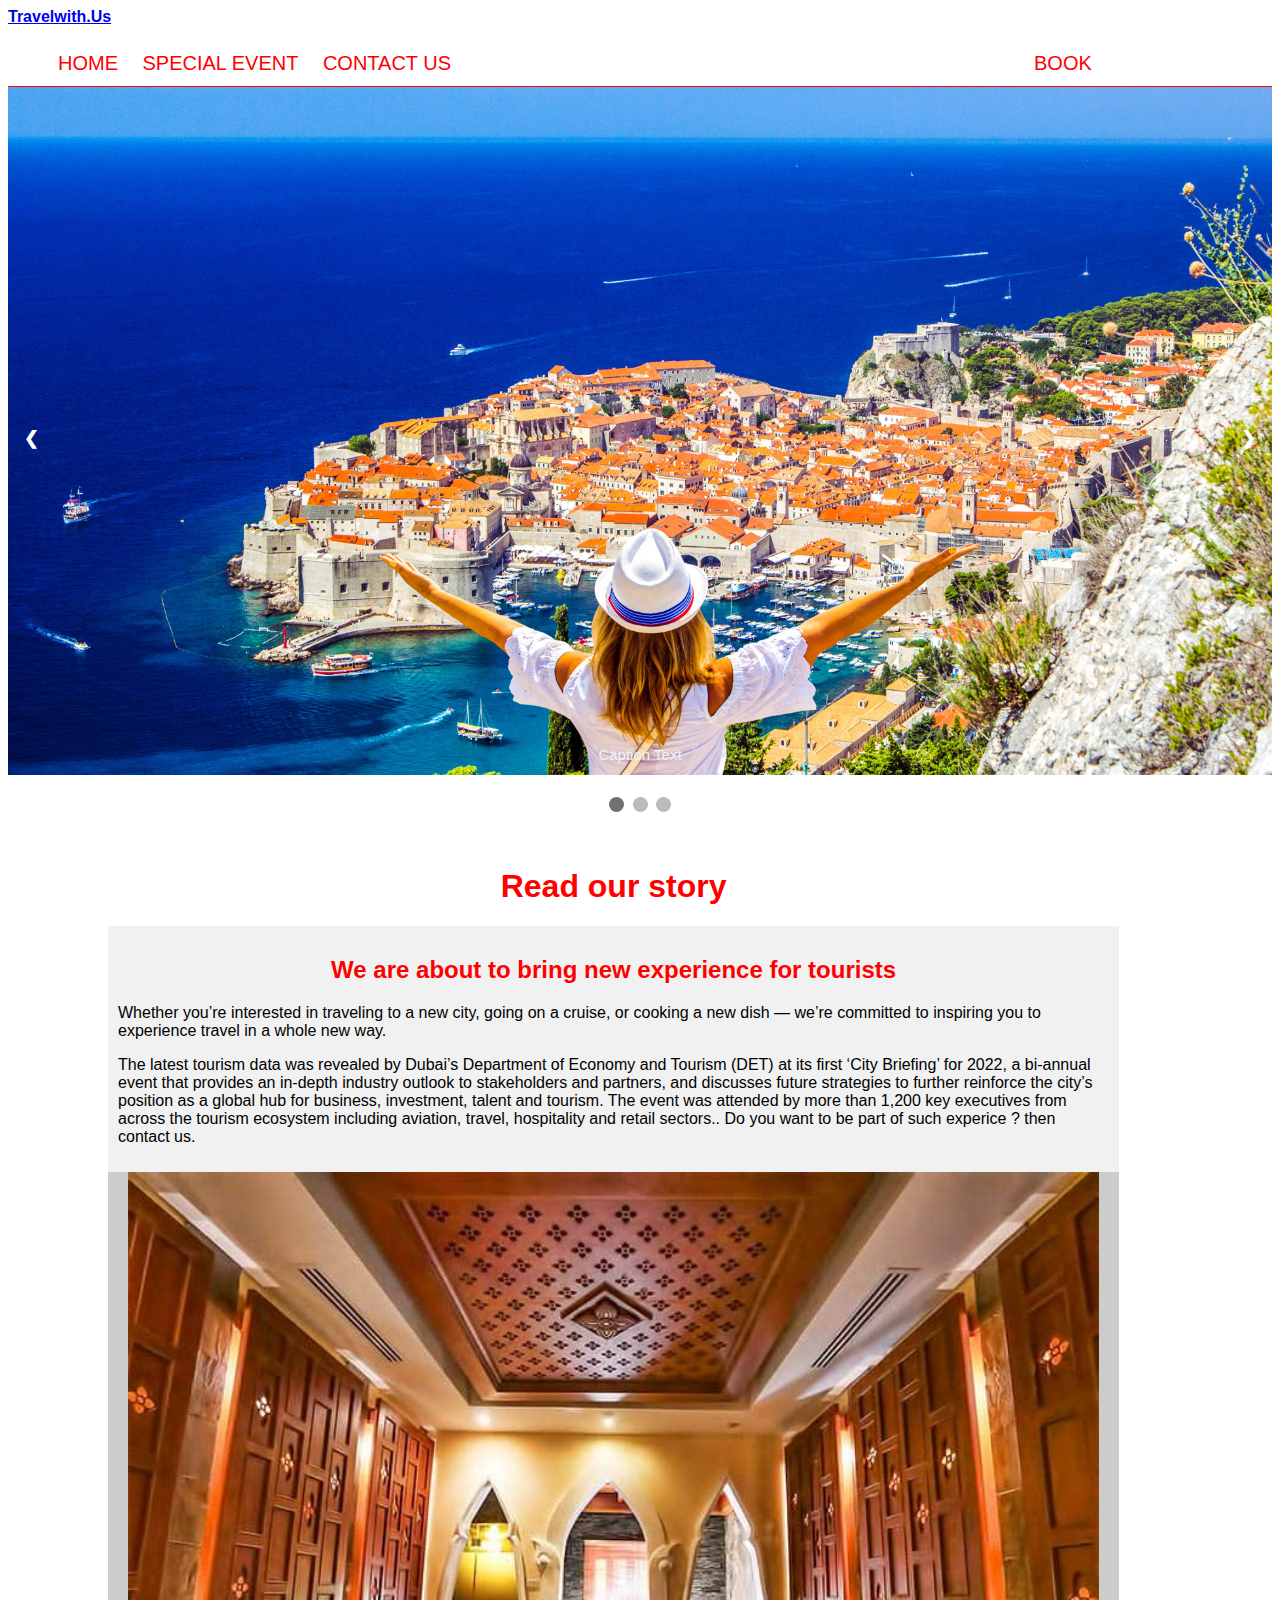
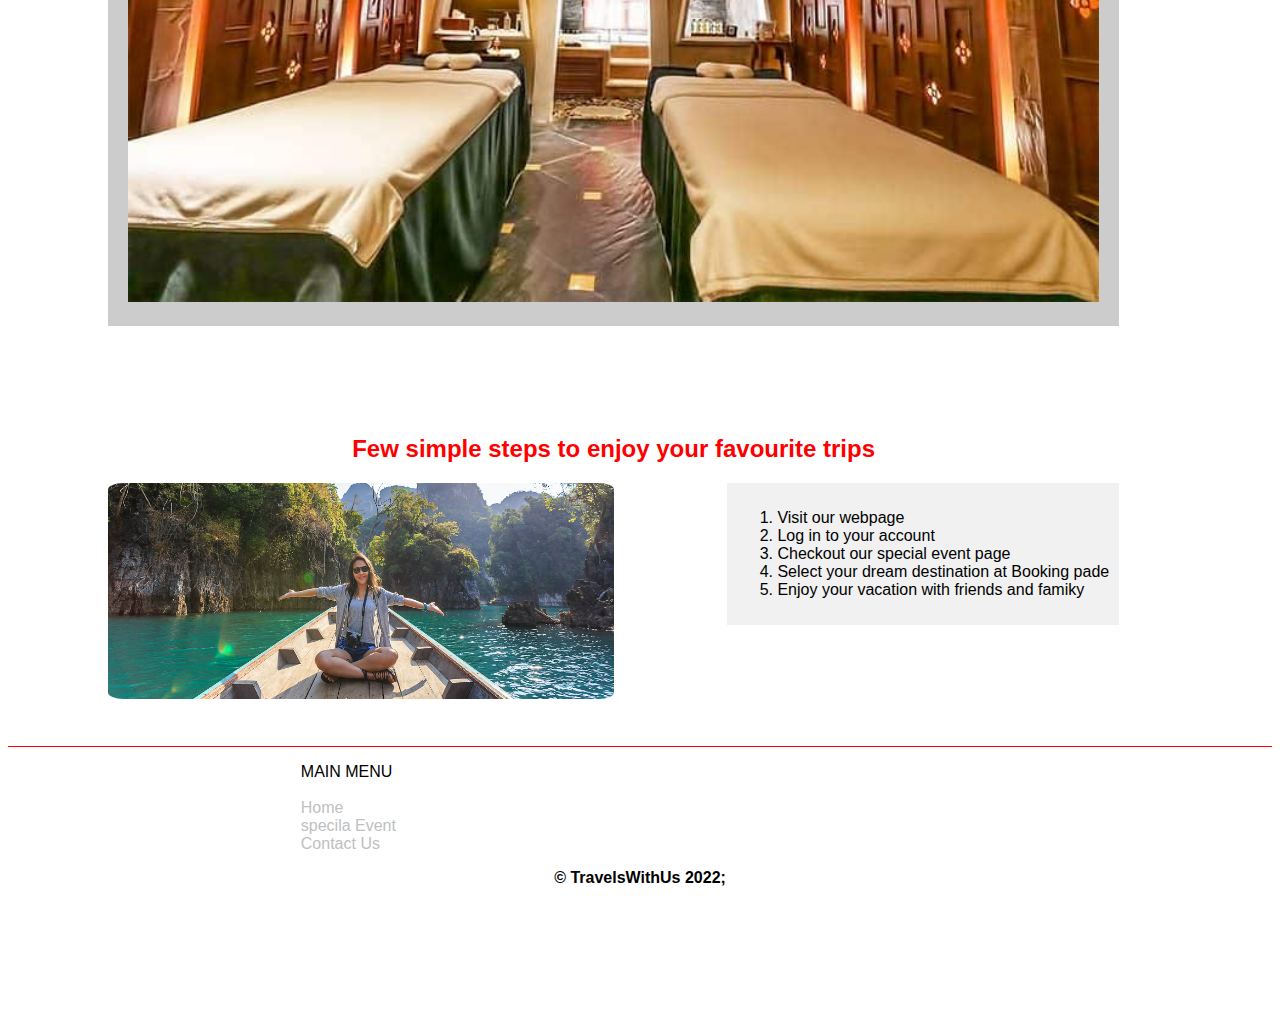
<file: index.html>
<!DOCTYPE html>
<html lang="en">
<head>
	<title>Home</title>
    <meta charset="UTF-8">
    <meta http-equiv="X-UA-Compatible" content="IE=edge">
    <meta name="viewport" content="width=device-width, initial-scale=1.0">
    <link rel="stylesheet" href="headerFooter.css">
	<link rel="stylesheet" href="home.css">
</head>
<body>
    <div class="header"><!--Start of header div-->
        <header>
            <a href="index.html">Travelwith.Us</a>
        </header>
    </div><!--End of header div-->
  
    <!--<div class="container">-->
    <div class="navbar"><!--Start of navbar div-->
        <nav>
             <a href="#" class="toggel">
                  <span class="bar"></span>
                  <span class="bar"></span>
                  <span class="bar"></span>
           
              </a>
            <ul id="navItems">
                <li><a href="index.html" target="_blank">Home</a></li>
                <li><a href="specialevents.html" target="_blank">Special Event</a></li>
                <li><a href="contact.html" target="_blank">Contact Us</a></li>
            </ul>

            <ul id="bookings"> 
                
                 <li><a href="book.html" class="button">Book</a></li>
            </ul>
        </nav>
    </div> <!--End of navbar div-->
<!--</div>-->

<!-- Slideshow container -->
<div class="slideshow-container">

    <!-- Full-width images with number and caption text -->
    <div class="mySlides fade">
      <div class="numbertext">1 / 3</div>
      <img src="tour3.jpg" style="width:100%">
      <div class="text">Caption Text</div>
    </div>
  
    <div class="mySlides fade">
      <div class="numbertext">2 / 3</div>
      <img src="tour8.jpg" style="width:100%">
      <div class="text">Caption Two</div>
    </div>
  
    <div class="mySlides fade">
      <div class="numbertext">3 / 3</div>
      <img src="tour9.jpg" style="width:100%">
      <div class="text">Caption Three</div>
    </div>
  
    <!-- Next and previous buttons -->
    <a class="prev" onclick="plusSlides(-1)">&#10094;</a>
    <a class="next" onclick="plusSlides(1)">&#10095;</a>
  </div>
  <br>
  
  <!-- The dots/circles -->
  <div style="text-align:center">
    <span class="dot" onclick="currentSlide(1)"></span>
    <span class="dot" onclick="currentSlide(2)"></span>
    <span class="dot" onclick="currentSlide(3)"></span>
  </div>
<!--slideshow-->


<!--content-->
<section>
<div class="container">
    <div>
        <div>
                <h1>Read our story</h1>
				<article>
                    <h2>We are about to bring new experience for tourists</h2>
                              <div>
                                   <p>Whether you’re interested in traveling to a new city, going on a cruise, or cooking a new dish — we’re committed to inspiring you to experience travel in a whole new way.</p>
                                   <p> The latest tourism data was revealed by Dubai’s Department of Economy and Tourism (DET) at its first ‘City Briefing’ for 2022, a bi-annual event that provides an in-depth industry outlook to stakeholders and partners, and discusses future strategies to further reinforce the city’s position as a global hub for business, investment, talent and tourism. The event was attended by more than 1,200 key executives from across the tourism ecosystem including aviation, travel, hospitality and retail sectors.</a>. Do you want to be part of such experice ? then contact us.</p>
                              </div>
            
					</article>
                    <div class="forimg">
                         <div>
                              <img src="tour10.jpg">
                         </div>
                    </div>
					
               </div>
          </div>
     </div>
</section>
<!--content2-->
<section>
    <div class="container"  >
        <h2>
            Few simple steps to enjoy your favourite trips
        </h2>
            <img class="imgspecify" src="tour6.jpg">
        <article>
        <ol>
            <li>Visit our webpage</li>
            <li>Log in to your account</li>
            <li>Checkout our special event page</li>
            <li>Select your dream destination at Booking pade</li>
            <li>Enjoy your vacation with friends and famiky</li>
        </ol>
    </article>
    
    </div>
</section>
<!--content2 end-->

     <!--Footer start-->
<footer><!--Footer start-->
       
    <div class="mainmenu">
        <ul class="column1">
            <li>MAIN MENU</li><br>
            <li><a href="index.html" target="_blank">Home</a></li>
            <li><a href="specialevents.html" target="_blank">specila Event</a></li>
            <li><a href="contact.html" target="_blank">Contact Us</a></li>
        </ul>
    </div> 
    <div class="copy">
    <p>&copy; TravelsWithUs 2022;</p>
</div>
 </footer>   
 <script src="main.js"></script>
</body>
</html>
</file>
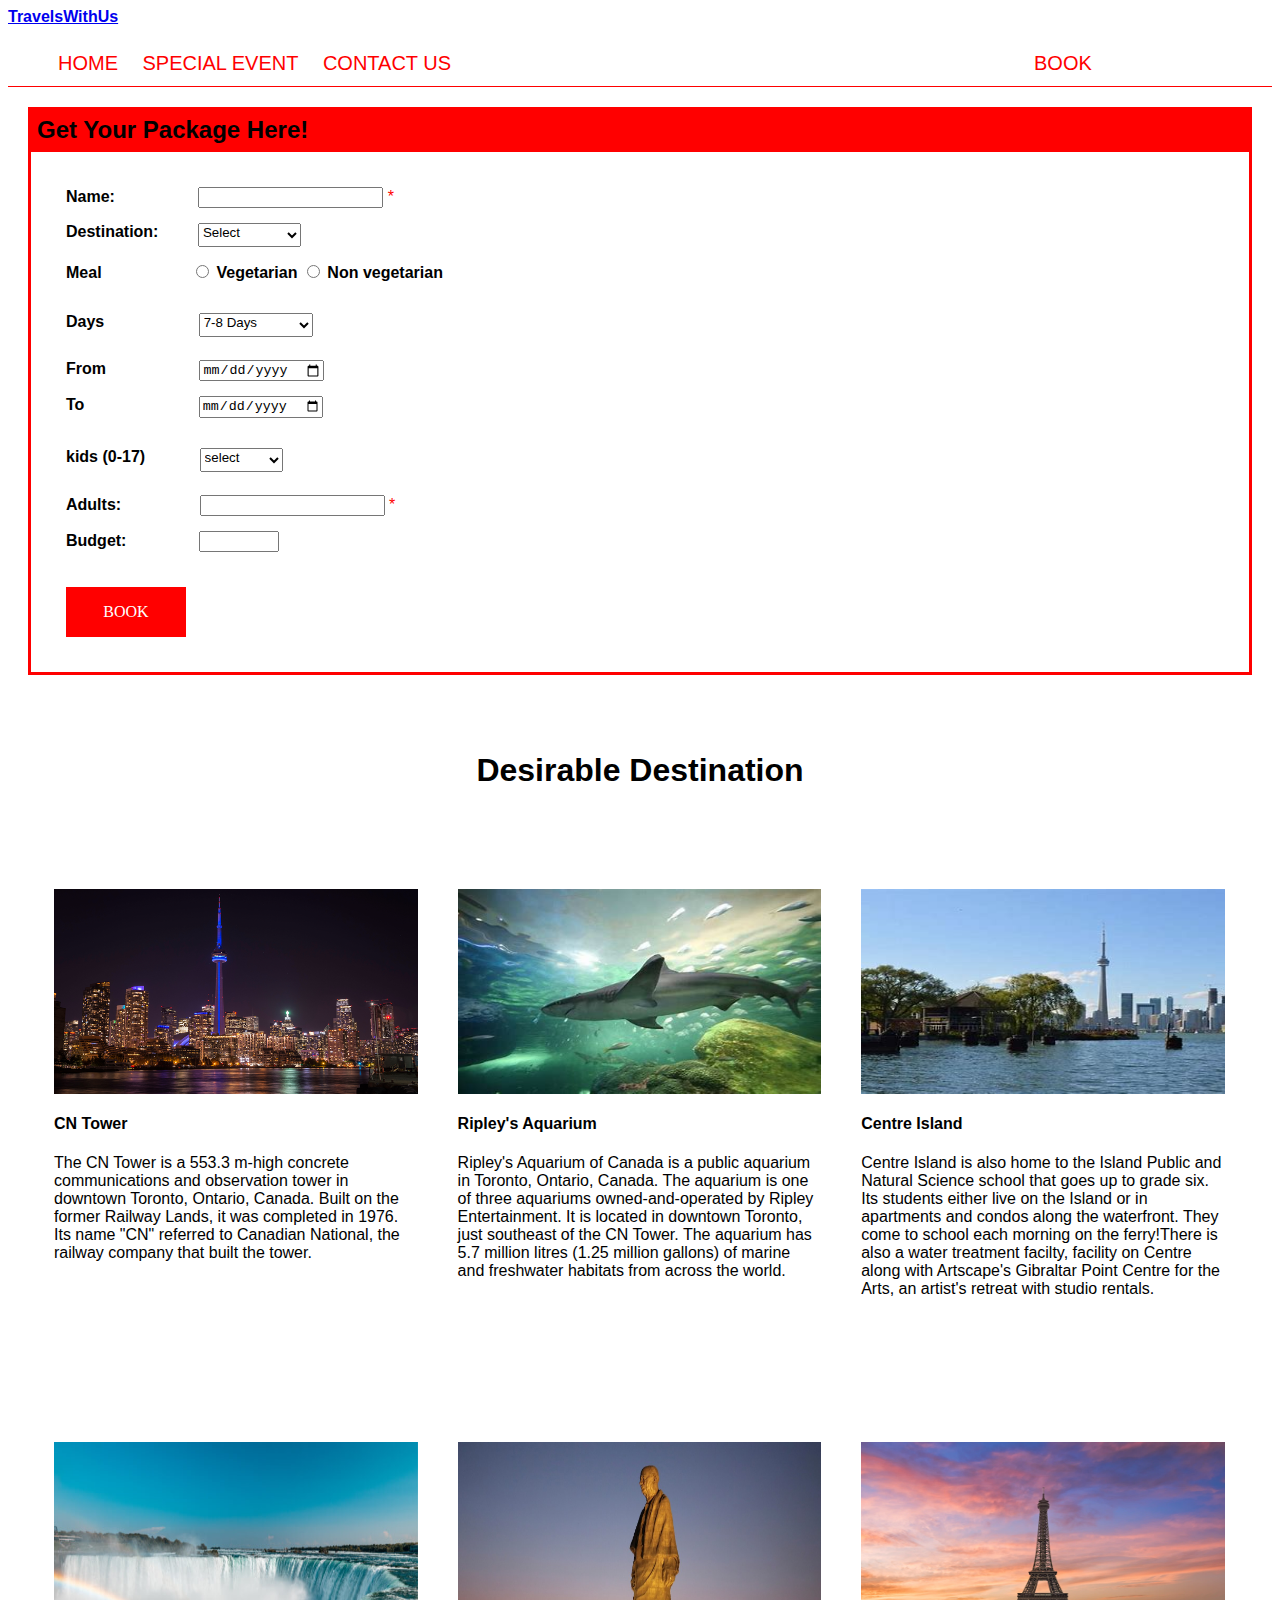
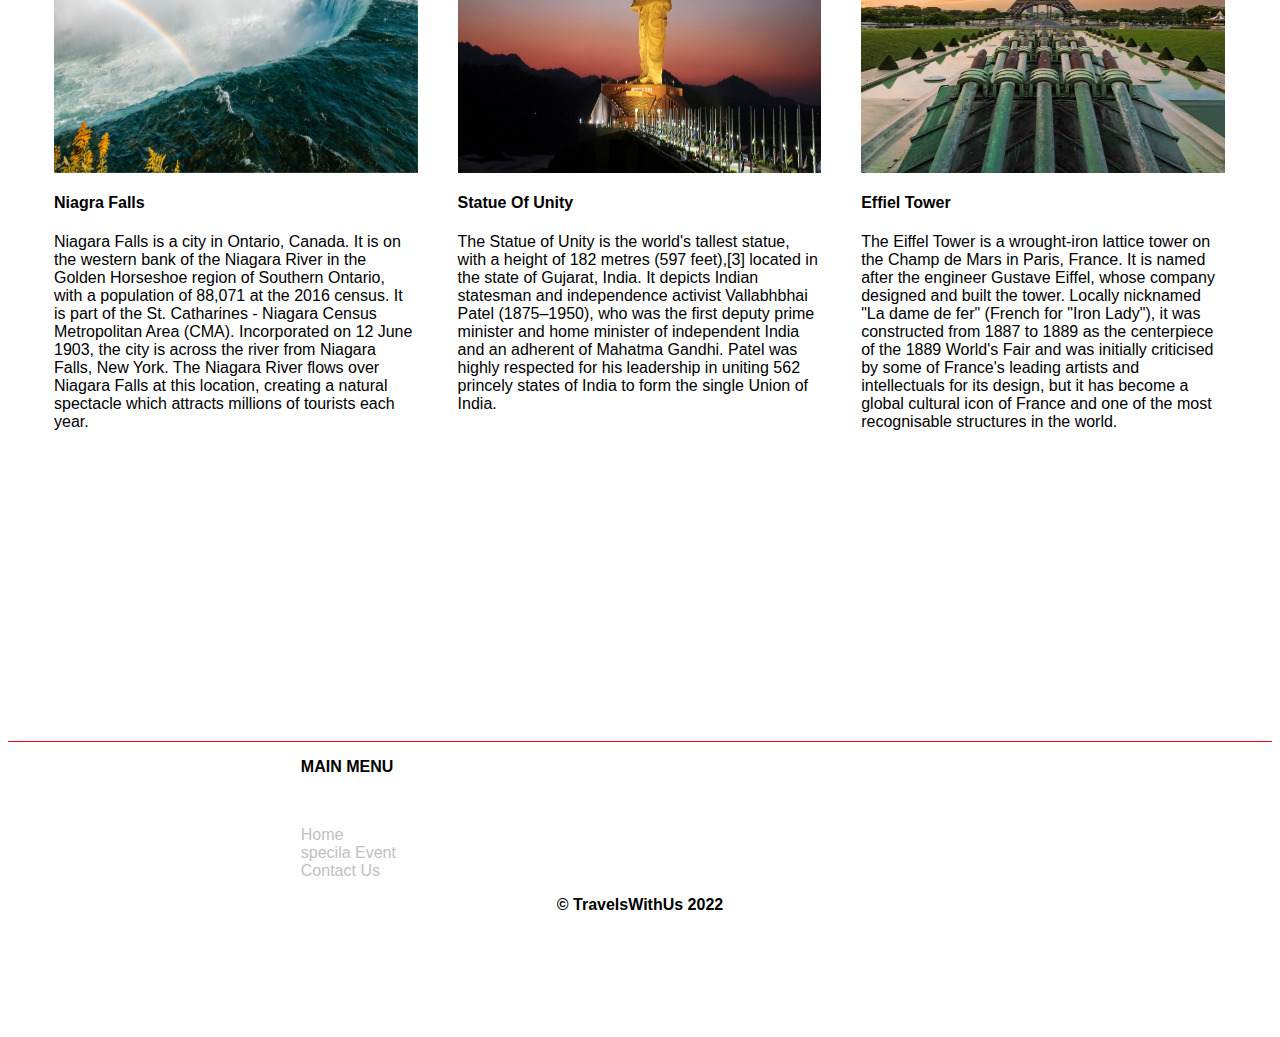
<file: book.html>
<!DOCTYPE html>
<html>
    <head>
        <meta http-equiv="Content-Type" content="text/html; charset=utf-8" />

        <title>Booking Page</title>
        <link rel="stylesheet" href="book.css" />
        <link rel="stylesheet" href="headerFooter.css" />
    </head>

    <body>  
        <div class="header">
            <!--Start of header div-->
            <header>
                <a href="index.html">TravelsWithUs</a>
            </header>
        </div>
        <!--End of header div-->

        <div class="container">
            <div class="navbar">
                <!--Start of navbar div-->
                <nav>
                    <a href="#" class="toggel">
                        <span class="bar"></span>
                        <span class="bar"></span>
                        <span class="bar"></span>
                        <span class="bar"></span>
                    </a>
                    <div class="navItems">
                        <ul id="navItems">
                            <li><a href="index.html" target="_blank">Home</a></li>
                            <li><a href="specialevents.html" target="_blank">Special Event</a></li>
                            <li><a href="contact.html" target="_blank">Contact Us</a></li>
                        </ul>
                    </div>
                    <ul id="bookings">
                        <li><a href="book.html" target="_blank">Book</a></li>
                    </ul>
                </nav>
            </div>
            <!--End of navbar div-->
        </div>
        <!-- Main Body -->

        <div class="main">
            <h2>Get Your Package Here!</h2>
            <form method="get" action="#" name="form1" id="form1">
                <div class="row1">
                    <!-- <legend>Booking form</legend>  -->
                    <label>Name:</label>
                    <input type="text" name="fname" id="fname"/>
                    <span id="span1"> * </span>
                    <br>
                    <label> Destination:</label>
                    <select name="destination" id="destination">
                        <option value=" ">Select</option>
                        <option value="10">Toronto </option>
                        <option value="20">India</option>
                        <option value="30">Egypt</option>
                        <option value="40">France</option>
                        <option value="50">United States</option>
                        <option value="60">Germany</option>
                        <option value="70">Europe</option>
                        <option value="80">Brazil</option>
                        <option value="90">Louisiana</option>
                        <option value="100">Mexico</option>
                        <option value="101">Netherland</option>


                    </select>

                    <br>
                    <label> Meal</label>
                    <input name="mealplan" type="radio" id="mealplan" value="0" />
                    <label>Vegetarian</label>
                    <input name="mealplan" type="radio" id="adults-only" />
                    <label>Non vegetarian</label>
                </div>
                <div class="second_raw">
                    <label for="time">Days</label>
                    <select name="time" id="time">
                        <option value="0">Select Duration</option>
                        <option value="1">2-6 Days</option>
                        <option value="2" selected="">7-8 Days</option>
                        <option value="3">9-13 Days</option>
                        <option value="4">14+ Days</option>
                    </select>

                    <br>
                    <br>
                    <label for="Fromwhen">From </label>
                    <input type="date" id="Fromwhen" />
                    <br>

                    <label for="Towhen">To </label>
                    <input type="date" id="Towhen" />
                </div>
                <div class="kids">
                    <label for="children">kids (0-17)</label>
                    <select name="children" id="children">
                        <option value="0">select</option>
                        <option value="10">0 Child</option>
                        <option value="20">1 Child</option>
                        <option value="30">2 Children</option>
                        <option value="40">3 Children</option>
                        <option value="50">4 Children</option>
                    </select>
                    <br />
                    <br />
                    <label for="Adults">Adults:</label>
                    <input type="name" name="numberofadults" id="Adults" />
                    <span id="span2">*</span>
                    <br />
                    <label for="budget">Budget:</label>
                    <input type="number" id="budget" min="1" max="10000" step="1" name="numberofbudget" />
                </div>
                <div class="button1">
                    <button type="button" class="button-style-proceed" id="button">
                        Book
                    </button>
                </div>
            </form>
        </div>
        <br>
        <br>

        <div class="container">
            <h1>Desirable Destination</h1>
            <div class="row">
                <div class="column">
                    <img src="CNT.jpg" alt="image" id="zoomA" onclick="image()" />
                    <h4>CN Tower</h4>
                    <p>
                        The CN Tower is a 553.3 m-high concrete communications and observation tower in downtown Toronto, Ontario, Canada. Built on the former Railway Lands, it was completed in 1976. Its name "CN" referred to Canadian
                        National, the railway company that built the tower.
                    </p>
                </div>

                <div class="column">
                    <img src="aqua.jpg" alt="image" id="zoomA" onclick="image1()" />
                    <h4>Ripley's Aquarium</h4>
                    <p>
                        Ripley's Aquarium of Canada is a public aquarium in Toronto, Ontario, Canada. The aquarium is one of three aquariums owned-and-operated by Ripley Entertainment. It is located in downtown Toronto, just southeast of
                        the CN Tower. The aquarium has 5.7 million litres (1.25 million gallons) of marine and freshwater habitats from across the world.
                    </p>
                </div>

                <div class="column">
                    <img src="cent.jpg" alt="image" id="zoomA" onclick="image2()" />
                    <h4>Centre Island</h4>
                    <p>
                        Centre Island is also home to the Island Public and Natural Science school that goes up to grade six. Its students either live on the Island or in apartments and condos along the waterfront. They come to school each
                        morning on the ferry!There is also a water treatment facilty, facility on Centre along with Artscape's Gibraltar Point Centre for the Arts, an artist's retreat with studio rentals.
                    </p>
                </div>
                <div class="column">
                    <img src="Niagara.jpg" alt="image" id="zoomA" onclick="image3()" />
                    <h4>Niagra Falls</h4>
                    <p>
                        Niagara Falls is a city in Ontario, Canada. It is on the western bank of the Niagara River in the Golden Horseshoe region of Southern Ontario, with a population of 88,071 at the 2016 census. It is part of the St.
                        Catharines - Niagara Census Metropolitan Area (CMA). Incorporated on 12 June 1903, the city is across the river from Niagara Falls, New York. The Niagara River flows over Niagara Falls at this location, creating a
                        natural spectacle which attracts millions of tourists each year.
                    </p>
                </div>

                <div class="column">
                    <img src="unity.jpg" alt="image" id="zoomA" onclick="image4()" />
                    <h4>Statue Of Unity</h4>
                    <p>
                        The Statue of Unity is the world's tallest statue, with a height of 182 metres (597 feet),[3] located in the state of Gujarat, India. It depicts Indian statesman and independence activist Vallabhbhai Patel
                        (1875–1950), who was the first deputy prime minister and home minister of independent India and an adherent of Mahatma Gandhi. Patel was highly respected for his leadership in uniting 562 princely states of India to
                        form the single Union of India.
                    </p>
                </div>

                <div class="column">
                    <img src="etower.webp" alt="image" id="zoomA" onclick="image5()" />
                    <h4>Effiel Tower</h4>
                    <p>
                        The Eiffel Tower is a wrought-iron lattice tower on the Champ de Mars in Paris, France. It is named after the engineer Gustave Eiffel, whose company designed and built the tower. Locally nicknamed "La dame de fer"
                        (French for "Iron Lady"), it was constructed from 1887 to 1889 as the centerpiece of the 1889 World's Fair and was initially criticised by some of France's leading artists and intellectuals for its design, but it has
                        become a global cultural icon of France and one of the most recognisable structures in the world.
                    </p>
                </div>
            </div>
        </div>

         <!--Footer start-->

        <footer>

             <div class="mainmenu">
                <ul class="column3">
                    <li>Main Menu</li>
                </ul>
                <br />
                <ul class="column1">
                    <li><a href="index.html" target="_blank">Home</a></li>
                    <li><a href="specialevents.html" target="_blank">specila Event</a></li>
                    <li><a href="contact.html" target="_blank">Contact Us</a></li>
                </ul>
            </div>

            <div class="copy">
                <p>&copy; TravelsWithUs 2022</p>
            </div>
        </footer>

        <!-- Java Script -->
        <script src="toggle.js"></script>
        <script src="images.js"></script>
        <script src="book1.js"></script>

    </body>
</html>
</file>
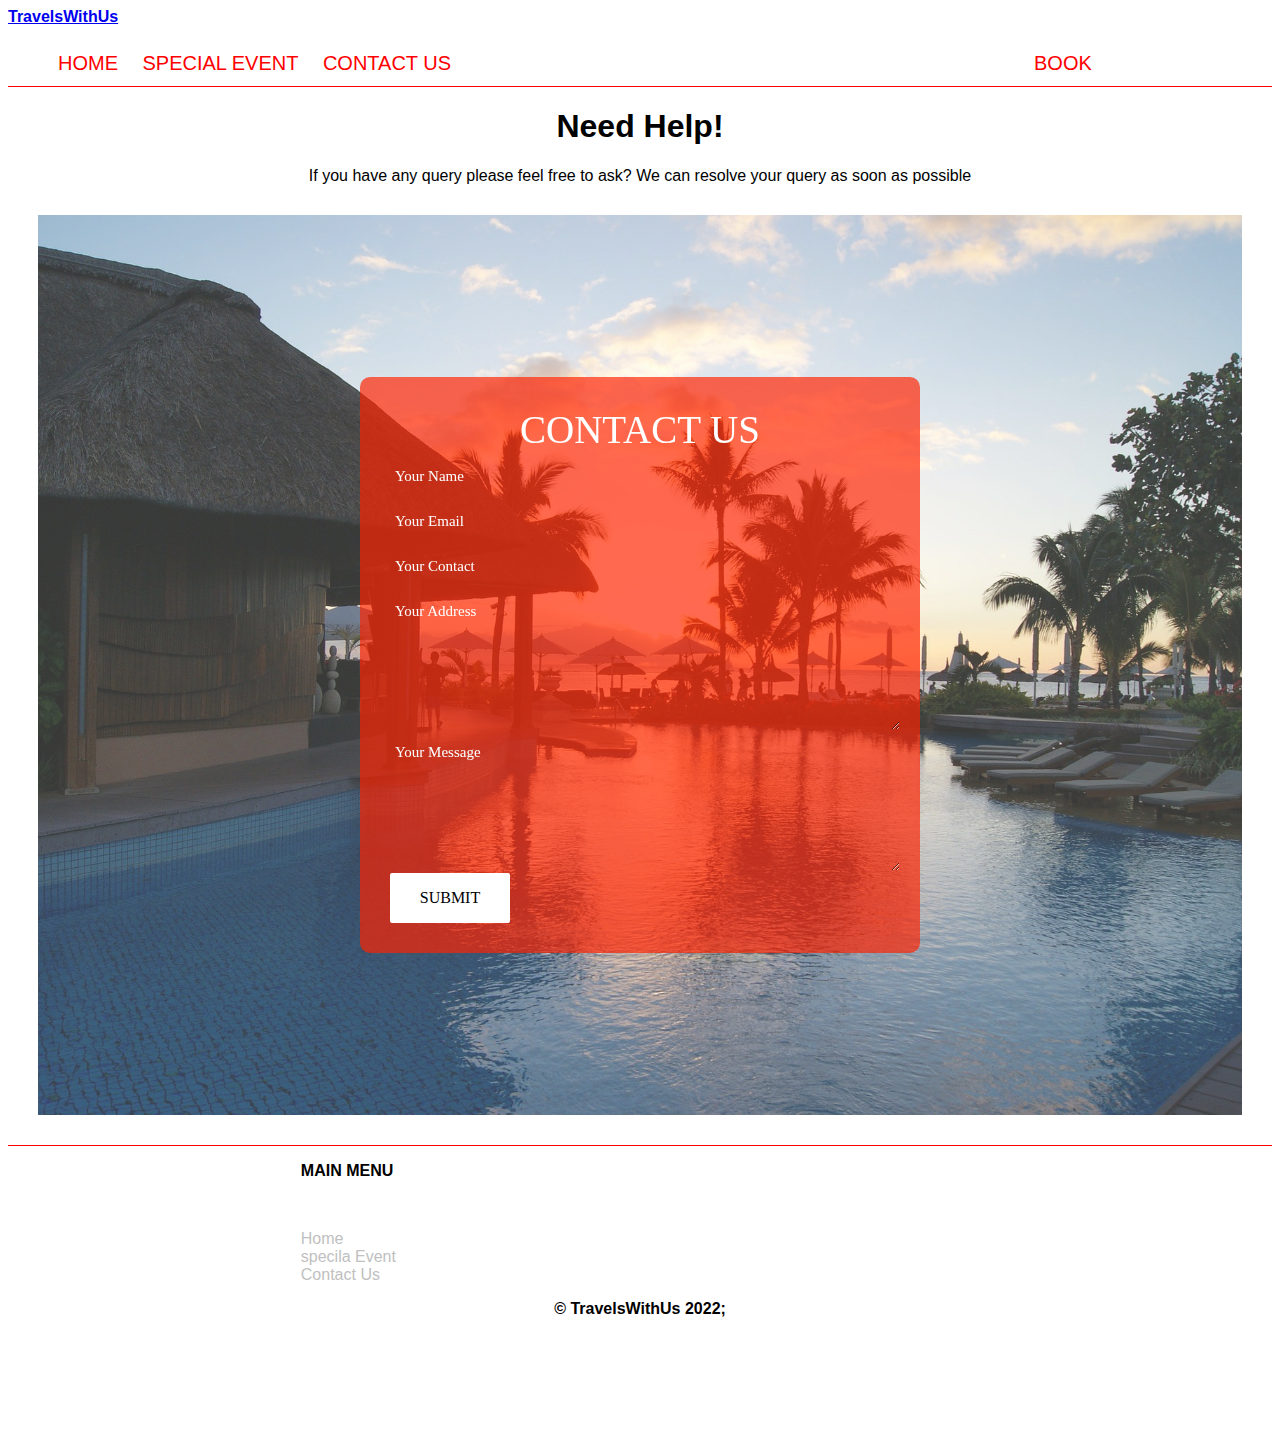
<file: contact.html>
<!DOCTYPE html>
<html>
<head>
    <meta charset="UTF-8">
    <meta http-equiv="X-UA-Compatible" content="IE=edge">
    <meta name="viewport" content="width=device-width, initial-scale=1.0">
    <link rel="stylesheet" href="headerFooter.css">
    <link rel="stylesheet" href="contact1.css">
    <title>Contact Us</title>
</head>
<body>
    <div class="header"><!--Start of header div-->
        <header>
           <a href="index.html" >TravelsWithUs</a>
        </header>
    </div><!--End of header div-->
    
    <div class="container">

    <!--Start of navbar div-->
    <div class="navbar">
        <nav>
            <a href="#" class="toggel">
                <span class="bar"></span>
                <span class="bar"></span>
                <span class="bar"></span>
         
            </a>
            <ul id="navItems">
                <li><a href="index.html" target="_blank">Home</a></li>
                <li><a href="specialevents.html" target="_blank">Special Event</a></li>
                <li><a href="contact.html" target="_blank">Contact Us</a></li>
            </ul>

            <ul id="bookings"> 
                <li><a href="book.html" target="_blank">Book</a></li>
            </ul>
        </nav>
    </div> <!--End of navbar div-->
</div>

        <!-- Main body -->
        <div class="main">
            <h1> Need Help! </h1>
            <p> If you have any query please feel free to ask? We can resolve your query as soon as possible</p>
        </div>
        <div class="content" style="background-image: url('travel.jpg');">
            <div class="content1">
            <div class="content2">
            <form class="contactform">
            <span class="contactform1e">
            Contact Us
            </span>
            
            <div class="input1t" >
                
            <input class="input3" type="text" name="name" id="name" placeholder="Your Name" />
            <span></span>  
            
            
            </div>
            <div class="input1t">
            <input class="input3" type="text" name="email" id="email" placeholder="Your Email" />
            <span></span>
           
            </div>
            <div class="input1t">
                <input class="input3" type="text" name="contact" id="contact" placeholder="Your Contact" />
            <span></span>
            </div>
            <div class="input1t">
                <textarea class="input3" id="address" name="address" placeholder="Your Address"></textarea>
                <span></span>
            </div>
            <div class="input1t">
            <textarea class="input3" name="message" id="message" placeholder="Your Message"></textarea>
            <span></span>
            
            </div>
            
            
            <div class="content1-btn">
            <button class="subbut" id="subbut" type="button">
            Submit
            </button>
            </div>
            </form>
          
            </div>
            </div>
            </div>
            <!-- Main body ends here -->

            <footer><!--Footer start-->
       
                <div class="mainmenu">
                    <ul class="column3">
                        <li>Main Menu</li>
                    </ul>
                    <br>
                    <ul class="column1">
                        <li><a href="index.html" target="_blank">Home</a></li>
                        <li><a href="specialevents.html" target="_blank">specila Event</a></li>
                        <li><a href="contact.html" target="_blank">Contact Us</a></li>
                    </ul>
                </div> 
                 <div class="copy">
                    <p>&copy; TravelsWithUs 2022;</p>
                 </div>
              
             </footer>   
             <script src="contact1.js"></script>
    </body>
</html>
</file>
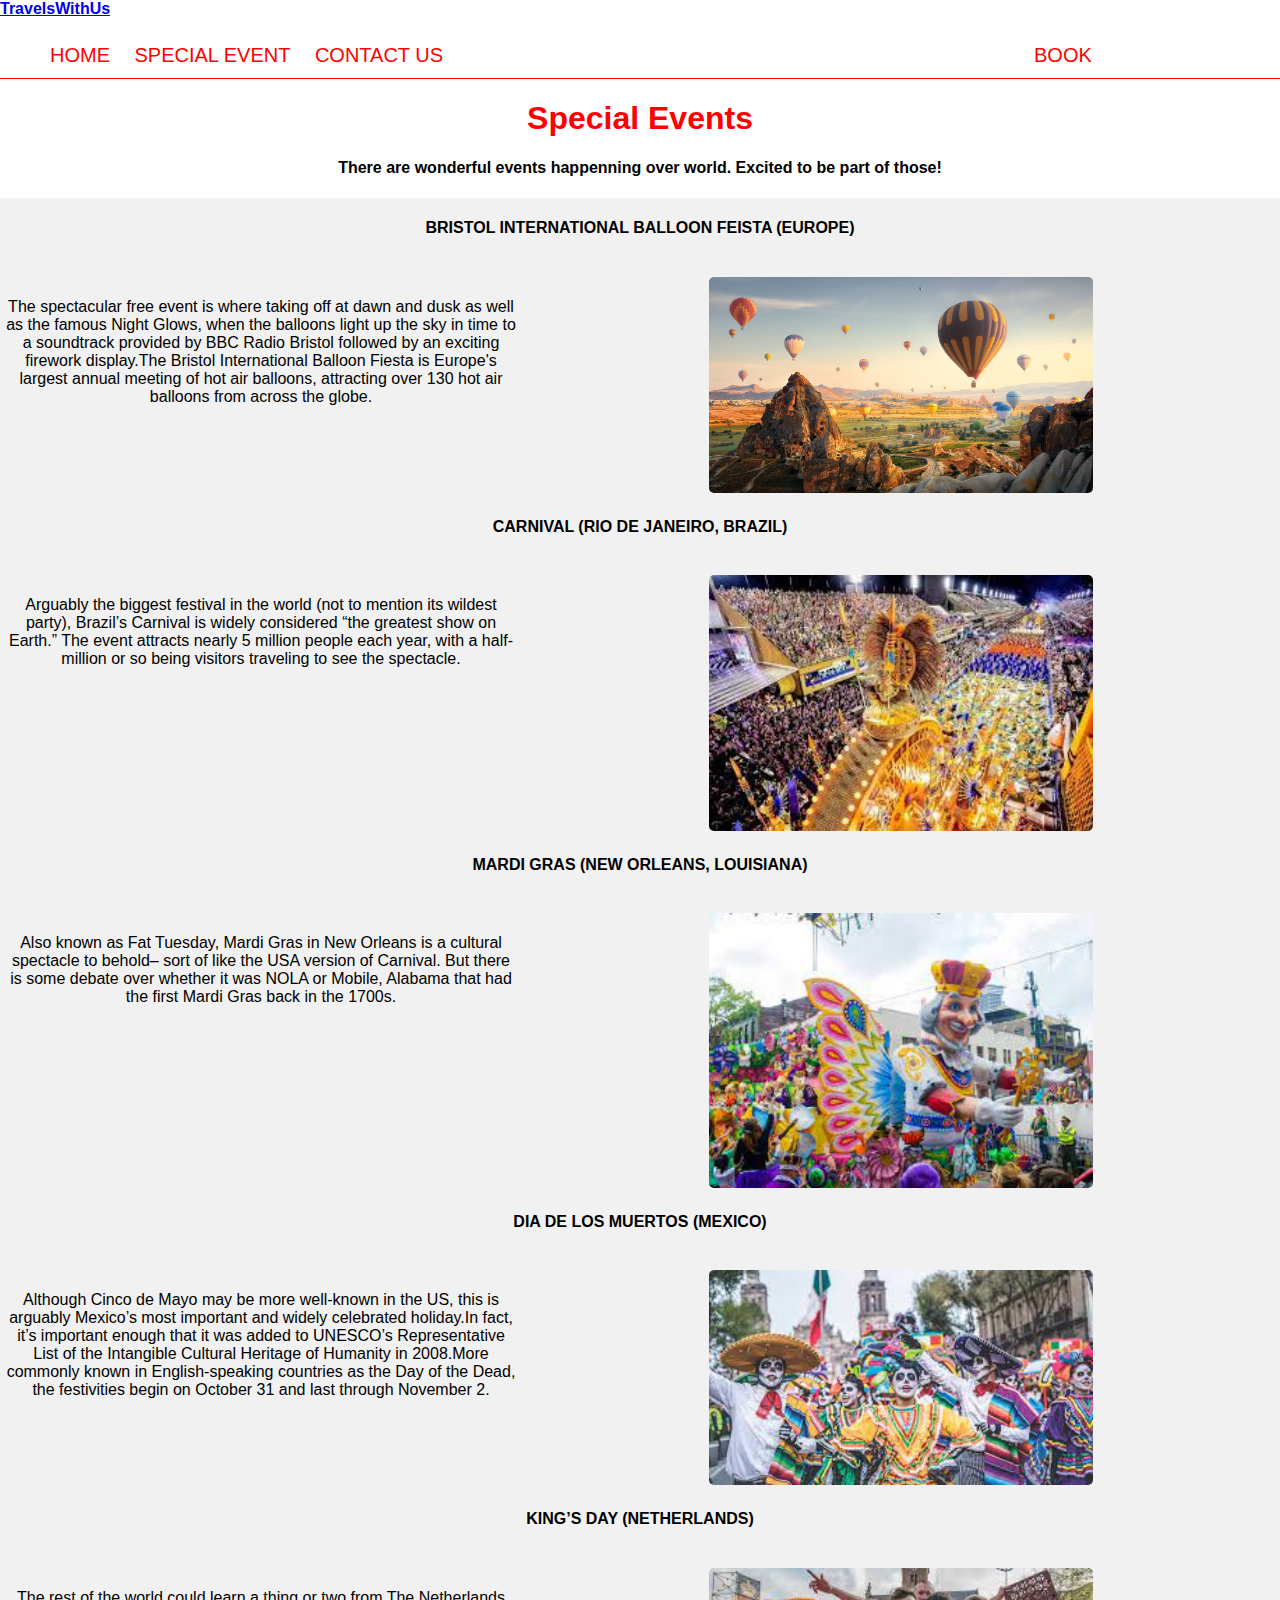
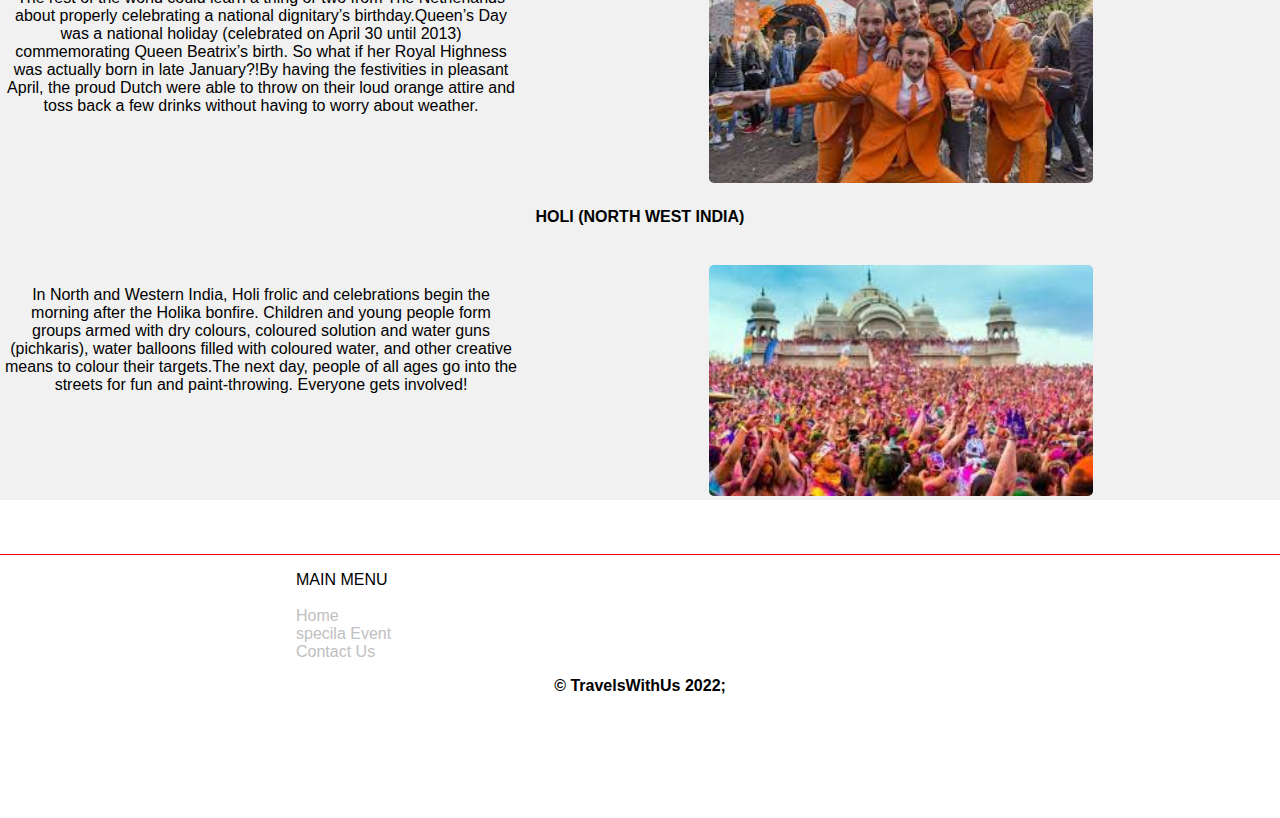
<file: specialevents.html>
<!DOCTYPE html>
<html lang="en">
<head>
	<title>Special Events</title>
    <meta charset="UTF-8">
    <meta http-equiv="X-UA-Compatible" content="IE=edge">
    <meta name="viewport" content="width=device-width, initial-scale=1.0">
    <link rel="stylesheet" href="headerFooter.css">
	<link rel="stylesheet" href="events.css">
    </head>
<body>
    <div class="header"><!--Start of header div-->
        <header>
           <a href="index.html" >TravelsWithUs</a>
        </header>
    </div><!--End of header div-->
    
   
    <div class="navbar"><!--Start of navbar div-->
        <nav>
             <a href="#" class="toggel">
                  <span class="bar"></span>
                  <span class="bar"></span>
                  <span class="bar"></span>
           
              </a>
            <ul id="navItems">
                <li><a href="index.html" target="_blank">Home</a></li>
                <li><a href="specialevents.html" target="_blank">Special Event</a></li>
                <li><a href="contact.html" target="_blank">Contact Us</a></li>
            </ul>

            <ul id="bookings"> 
                    
                 <li><a href="book.html" class="button">Book</a></li>
            </ul>
        </nav>
    </div> <!--End of navbar div-->

<!--content-->
<h1>Special Events</h1>
    <h4>There are wonderful events happenning over world. Excited to be part of those!</h4>
        <!--main event-->
        <section>
            <div class="container" >
                <h4> BRISTOL INTERNATIONAL BALLOON FEISTA (EUROPE) </h4>
                <br>
                <article>
                    <p>The spectacular free event is where taking off at dawn and dusk as well as the famous Night Glows, when the balloons light up the sky in time to a soundtrack provided by BBC Radio Bristol followed by an exciting firework display.The Bristol International Balloon Fiesta is Europe's largest annual meeting of hot air balloons, attracting over 130 hot air balloons from across the globe.</p> 
              </article>
            <a id="mydest1"><img class="imgspecify" src="tour1.jpg" alt="image"/></a>
                </div>
        </section>
        
        <!--main event-->

        <!--main event-->
        <section>
            <div class="container" >
                <h4> CARNIVAL (RIO DE JANEIRO, BRAZIL) </h4>
                <br>
                <article>
                    <p>Arguably the biggest festival in the world (not to mention its wildest party), Brazil’s Carnival is widely considered “the greatest show on Earth.”
                        The event attracts nearly 5 million people each year, with a half-million or so being visitors traveling to see the spectacle.
                </p> 
              </article>
            <a id="mydest2"><img class="imgspecify" src="sevent2.jpg" alt="image"/></a>
                </div>
        </section>
        
        <!--main event-->

        <!--main event-->
        <section>
            <div class="container" >
                <h4>  MARDI GRAS (NEW ORLEANS, LOUISIANA)  </h4>
                <br>
                <article>
                    <p> Also known as Fat Tuesday, Mardi Gras in New Orleans is a cultural spectacle to behold– sort of like the USA version of Carnival. But there is some debate over whether it was NOLA or Mobile, Alabama that had the first Mardi Gras back in the 1700s.
                    </p> 
              </article>
            <a id="mydest3"><img class="imgspecify" src="sevent3.jpg" alt="image"/></a>
                </div>
        </section>
        
        <!--main event-->

        <!--main event-->
        <section>
            <div class="container" >
                <h4> DIA DE LOS MUERTOS (MEXICO) </h4>
                <br>
                <article>
                    <p>Although Cinco de Mayo may be more well-known in the US, this is arguably Mexico’s most important and widely celebrated holiday.In fact, it’s important enough that it was added to UNESCO’s Representative List of the Intangible Cultural Heritage of Humanity in 2008.More commonly known in English-speaking countries as the Day of the Dead, the festivities begin on October 31 and last through November 2.</p> 
              </article>
            <a id="mydest4"><img class="imgspecify" src="sevent4.jpg" alt="image"/></a>
                </div>
        </section>
        
        <!--main event-->

        <!--main event-->
        <section>
            <div class="container" >
                <h4>  KING’S DAY (NETHERLANDS) </h4>
                <br>
                <article>
                    <p>The rest of the world could learn a thing or two from The Netherlands about properly celebrating a national dignitary’s birthday.Queen’s Day was a national holiday (celebrated on April 30 until 2013) commemorating Queen Beatrix’s birth. So what if her Royal Highness was actually born in late January?!By having the festivities in pleasant April, the proud Dutch were able to throw on their loud orange attire and toss back a few drinks without having to worry about weather.</p>
                </article>
            <a id="mydest5"><img class="imgspecify" src="sevent5.jpg" alt="image"/></a>
                </div>
        </section>
        
        <!--main event-->

        <!--main event-->
        <section>
            <div class="container" >
                <h4> HOLI (NORTH WEST INDIA) </h4>
                <br>
                <article>
                    <p>In North and Western India, Holi frolic and celebrations begin the morning after the Holika bonfire. Children and young people form groups armed with dry colours, coloured solution and water guns (pichkaris), water balloons filled with coloured water, and other creative means to colour their targets.The next day, people of all ages go into the streets for fun and paint-throwing. Everyone gets involved!
                    </p></article>
            <a id="mydest6"><img class="imgspecify" src="sevent6.jpg" alt="image"/></a>
                </div>
        </section>
        <!--main event-->

        <!-- The Modal -->
<div id="myModal1" class="modal">

    <!-- Modal content -->
    <div class="modal-content">
      <span class="close">&times;</span>
      <p>The spectacular free event is where taking off at dawn and dusk as well as the famous Night Glows, when the balloons light up the sky in time to a soundtrack provided by BBC Radio Bristol followed by an exciting firework display.The Bristol International Balloon Fiesta is Europe's largest annual meeting of hot air balloons, attracting over 130 hot air balloons from across the globe.</p> 
    </div>
  </div>
<!--the modal-->

    <!-- The Modal -->
    <div id="myModal2" class="modal">

        <!-- Modal content -->
        <div class="modal-content">
          <span class="close">&times;</span>
          <h4> CARNIVAL (RIO DE JANEIRO, BRAZIL) </h4>
          <p>
              Arguably the biggest festival in the world (not to mention its wildest party), Brazil’s Carnival is widely considered “the greatest show on Earth.”
              The event attracts nearly 5 million people each year, with a half-million or so being visitors traveling to see the spectacle.
          </p>  
        </div>
      </div>
    <!--the modal-->

        <!-- The Modal -->
<div id="myModal3" class="modal">

    <!-- Modal content -->
    <div class="modal-content">
      <span class="close">&times;</span>
      <p>The spectacular free event is where taking off at dawn and dusk as well as the famous Night Glows, when the balloons light up the sky in time to a soundtrack provided by BBC Radio Bristol followed by an exciting firework display.The Bristol International Balloon Fiesta is Europe's largest annual meeting of hot air balloons, attracting over 130 hot air balloons from across the globe.</p> 
    </div>
  </div>
<!--the modal-->

    <!-- The Modal -->
    <div id="myModal4" class="modal">

        <!-- Modal content -->
        <div class="modal-content">
          <span class="close">&times;</span>
          <p>The spectacular free event is where taking off at dawn and dusk as well as the famous Night Glows, when the balloons light up the sky in time to a soundtrack provided by BBC Radio Bristol followed by an exciting firework display.The Bristol International Balloon Fiesta is Europe's largest annual meeting of hot air balloons, attracting over 130 hot air balloons from across the globe.</p> 
        </div>
      </div>
    <!--the modal-->

        <!-- The Modal -->
<div id="myModal5" class="modal">

    <!-- Modal content -->
    <div class="modal-content">
      <span class="close">&times;</span>
      <p>The spectacular free event is where taking off at dawn and dusk as well as the famous Night Glows, when the balloons light up the sky in time to a soundtrack provided by BBC Radio Bristol followed by an exciting firework display.The Bristol International Balloon Fiesta is Europe's largest annual meeting of hot air balloons, attracting over 130 hot air balloons from across the globe.</p> 
    </div>
  </div>
<!--the modal-->

    <!-- The Modal -->
    <div id="myModal6" class="modal">

        <!-- Modal content -->
        <div class="modal-content">
          <span class="close">&times;</span>
          <p>The spectacular free event is where taking off at dawn and dusk as well as the famous Night Glows, when the balloons light up the sky in time to a soundtrack provided by BBC Radio Bristol followed by an exciting firework display.The Bristol International Balloon Fiesta is Europe's largest annual meeting of hot air balloons, attracting over 130 hot air balloons from across the globe.</p> 
        </div>
      </div>
    <!--the modal-->
    
<br>
<br>
<br>

<footer><!--Footer start-->   
    <div class="mainmenu">
        <ul class="column1">
            <li>MAIN MENU</li><br>
            <li><a href="Home.html" target="_blank">Home</a></li>
            <li><a href="specialevents.html" target="_blank">specila Event</a></li>
            <li><a href="contact.html" target="_blank">Contact Us</a></li>
        </ul>
    </div> 
    <div class="copy">
    <p>&copy; TravelsWithUs 2022;</p>
</div>
 </footer> 
 
 <script src="events.js"></script>
</body>
</html>
</file>
<file: headerFooter.css>
/*------------ Common ---------------*/
body{
    font-family: Helvetica, Sans-Serif;
}
/*-------Header css ---------*/
header{
    font-family: Arial, Helvetica, sans-serif;
    font-weight: bold;
    color: white ;
}

/*-------Navbar------------*/

#navItems{
    position: absolute;
    list-style: none;
    padding: -1px 300px;
}

nav li{
   display: inline-block;
    padding: -20px;
    margin: 10px;
    position: relative;
}
nav a{
    color:red;
    text-decoration: none;
    text-transform: uppercase;
    font-size: 20px;
    display: inline-block;
    padding: 0px;
    margin: 0px;
}
.nav{
    display:inline-block;
}

nav a:hover{
    background-color: red;
    color: white;
}


#bookings{
    position: absolute;
    list-style: none;
    display: inline-block;
    left: 80%;
    padding: 0px;
     
 }
 #bookings li{
     display: inline-block;
      padding: -20px;
      margin: 10px;
      position: relative;
      
  }
 
 #bookings li a{
     
     font-size: 20px;   
 } 
 #bookings a:hover{
     color:white;
 }



.navbarItem{
    float: left;
    width: 20px;
    height: 20px;
    padding: 20px 5px;
}

 .navbar::after{
    content: "";
    display: block;
    border-bottom: 0.5px solid red;
    width: auto;
    padding: 30px;
    
} 

 .toggel{
    position: absolute;
    top: .75rem;
    right:1rem;
    display:none;
    flex-direction: column;
    justify-content: space-between;
    width:30px;
    height: 21px;
}
.toggel .bar{
    height:3px;
    width: 30px;
    background-color: red;
    border-radius: 30px;
} 



/*--------Footer-----------*/



footer{
    border-top:1px solid red;
   
    width: auto;  
   
}

footer::before{
    content: "";
    display: block;
  
}


 footer ul{
    list-style: none;
}
footer a{
    text-decoration: none;
    color: #c0c0c0;
    
} 
.column1{
    position: relative;
     left: 20%; 
   
 } 
 .column3{
  position: relative;
    left: 20%;
    text-transform: uppercase;
    font-weight: bolder;
    color: black;
}

footer::after{
    content: "";
    
    border-bottom: 0.5px solid red(118, 177, 243);
   
    padding: 90px;
}
.copy
{
    text-align: center;
    font-weight: bolder;
}


@media only screen and (min-device-width : 320px) and (max-device-width : 480px){

    .toggel{
        display:flex;
    }

    #navItems , #bookings{
        display: none;
        width:100%;
    } 
.navbar{
    flex-direction: column;
    align-items: flex-start;
}

#navItems , #bookings ul{
       width:100%;
       flex-direction: column;
}

#navItems , #bookings li{
    text-align: center;
}

#navItems , #bookings li a{
    padding: .5rem 1rem;
}

#navItems.active{
    display: flex;
}
#bookings.active{
    display: flex;

}
}
 @media only screen and (max-device-width : 992px) {
    .toggel{
        display:flex;
    }

    #navItems , #bookings{
        display: none;
        width:100%;
    } 
.navbar{
    flex-direction: column;
    align-items: flex-start;
}

#navItems , #bookings ul{
       width:100%;
       flex-direction: column;
}

#navItems , #bookings li{
    text-align: center;
}

#navItems , #bookings li a{
    padding: .5rem 1rem;
}

#navItems.active{
    display: flex;
}
#bookings.active{
    display: flex;

    } 
    
}
</file>
<file: home.css>
.container{

margin-top: 30px;
margin-right: 100px;
margin-bottom: 60px;
margin-left: 100px;

}
h1, h2{
color: red;
text-align: center;
}
section {
  display: -webkit-flex;
  display: flex;
}
article {
  float: right;
  -webkit-flex: 5;
  -ms-flex: 5;
  flex: 5;
  background-color: #f1f1f1;
  padding: 10px;
}
.imgspecify{
  float:left;
  width: 50%;
  border-radius: 3%;
}
.forimg{
/*webkit-flex: 1;*/
  -ms-flex: 1;
  flex: 1;
  background: #ccc;
  padding: 20px;
}
img{
	flex: 1;
	position: relative;
}
@media only screen and (max-device-width :200px){
section {
    -webkit-flex-direction: column;
    flex-direction: column;
  }

}
@media only screen and (min-device-width : 320px) and (max-device-width : 480px){
	.container{
		flex: 25%;
      max-width: 100%;
     padding:10px 10px;
	}
	img {
    width: 100%;
	height: 80%;
		}
}
@media only screen and (min-device-width : 670px) {

      .container {
        flex: 80%;
        max-width: 80%; 
      }
	  img {
    width: 100%;
	height: 80%;
		}

    } 



    * {box-sizing:border-box}

    /* Slideshow container */
    .slideshow-container {
      max-width: 100%;
      position: relative;
      margin: auto;
    }
    
    /* Hide the images by default */
    .mySlides {
      display: none;
    }
    
    /* Next & previous buttons */
    .prev, .next {
      cursor: pointer;
      position: absolute;
      top: 50%;
      width: auto;
      margin-top: -22px;
      padding: 16px;
      color: white;
      font-weight: bold;
      font-size: 18px;
      transition: 0.6s ease;
      border-radius: 0 3px 3px 0;
      user-select: none;
    }
    
    /* Position the "next button" to the right */
    .next {
      right: 0;
      border-radius: 3px 0 0 3px;
    }
    
    /* On hover, add a black background color with a little bit see-through */
    .prev:hover, .next:hover {
      background-color: rgba(0,0,0,0.8);
    }
    
    /* Caption text */
    .text {
      color: #f2f2f2;
      font-size: 15px;
      padding: 8px 12px;
      position: absolute;
      bottom: 8px;
      width: 100%;
      text-align: center;
    }
    
    /* Number text (1/3 etc) */
    .numbertext {
      color: #f2f2f2;
      font-size: 12px;
      padding: 8px 12px;
      position: absolute;
      top: 0;
    }
    
    /* The dots/bullets/indicators */
    .dot {
      cursor: pointer;
      height: 15px;
      width: 15px;
      margin: 0 2px;
      background-color: #bbb;
      border-radius: 50%;
      display: inline-block;
      transition: background-color 0.6s ease;
    }
    
    .active, .dot:hover {
      background-color: #717171;
    }
    
    /* Fading animation */
    .fade {
      animation-name: fade;
      animation-duration: 1.5s;
    }
    
    @keyframes fade {
      from {opacity: .4}
      to {opacity: 1}
    }
</file>
<file: book.css>
#zoomA {
  
  transition: transform ease-in-out 0.3s;
}
#zoomA:hover { transform: scale(1.2); }

body, html {
	height: 100%;
}

/* form css */

#mealplan{
  margin-left: 90px;
  margin-bottom: 5px;
  
}
#fname{
  margin-left: 79px;
  margin-bottom: 15px;
}
#destination{
  margin-left: 35px;
  margin-bottom: 15px;
}
#time{
  margin-left: 90px;
  margin-bottom: 5px;
}
#Fromwhen{
  margin-left: 89px;
  margin-bottom: 15px;
}
#Towhen{
  margin-left: 110px;
}
#children{
  margin-left: 50px;
  margin-bottom: 5px;
}
#Adults{
  margin-left: 74px;
  margin-bottom: 15px;
}
#budget{
  margin-left: 68px;
  margin-bottom: 5px;
}

label{
      font-weight: bolder;
} 

#span1{
  color: red;
}
#span2{
  color:red;
}
 select{
    
    padding-bottom: 5px;
} 

option{
 
    padding-bottom: 5px;
}

#button {
  
  transition: transform ease-in-out 0.3s;
}

#button:hover { transform: scale(1.2); }

  .button-style-proceed {
    border: none;
    font-family: Poppins-Medium;
    font-size: 16px;
    color: white;
    line-height: 1.2;
    text-transform: uppercase;
     display: flex;
    justify-content: center;
    align-items: center;
    padding: 0 15px;
    min-width: 120px;
    height: 50px;
    position: relative;
    z-index: 1;
    background: red; 
  }

 .row,.column{
    margin:10px;
  }
.row {
    display: flex; 
    flex-wrap: wrap;
    padding: 50px 16px;
    margin:10px;
  }
 
  form{
    padding: 50px 16px;
    margin:10px;
  }

  .main form{
    padding: 10px;
    }

  .row1,.second_raw,.kids,.button1{
        padding:15px;
     }

  /* images and content css */
  .column {
    flex: 25%;
    max-width: 30%;
    padding: 10px 10px;
  }
  
  .column img {
    margin-top: 8px;
    vertical-align: middle;
    width: 100%;
    height: 40%;
   
  }

.main{
    border:3px solid red;
    width:auto;
    margin:20px;
    height:auto; 
}
    
  h2{
    margin: 0px;
    padding: 5px;;
    border: 1px solid red;
    background-color: red;
    height: 30px;
  }
   h1{
    text-align: center;
   }


   /* Responsive CSS */


  @media only screen and (min-device-width : 320px) and (max-device-width : 480px) {

    .column {
      flex: 25%;
      max-width: 50%;
     padding:10px 10px;
    }
    .column p{
      max-width: 100%;
      max-height: 30%;
    }
    }

    @media only screen and (max-device-width : 992px) {

      .column {
        flex: 50%;
        max-width: 50%; 
      }

    }
</file>
<file: contact1.css>
body, html {
	height: auto;
	font-family: Arial, Helvetica, sans-serif;
}

input {
	outline: none;
	border: none;
}

textarea {
  outline: none;
  border: none;
}

textarea:focus, input:focus {
  border-color: transparent !important;
}

button {
	outline: none !important;
	border: none;
	background: transparent;
}

button:hover {
	cursor: pointer;
}

 iframe {
	border: none !important;
} 

.content {
  width: auto;  
  background-repeat: no-repeat;
  background-position: center center;
  background-size: cover; 
  height: auto;
  margin:30px;
}
.main{
  text-align: center;
}
.content1 {
  width: 100%;  
  min-height: 100vh;
  display: flex;
  flex-wrap: wrap;
  justify-content: center;
  align-items: center;
   background: rgba(255, 255, 255, 0.221); 
 backface-visibility: hidden;
  
}

.content2 {
  width: 500px;
  background: rgba(255, 34, 0, 0.68);
  /* background: linear-gradient(45deg,rgba(255, 38, 0, 0.021)); */
  border-radius: 10px;
  overflow: hidden;
  padding: 30px;
}

.contact3-form {
 
  padding: 20px;
}

.contactform1e {
  display: block;
  font-family: Poppins-Bold;
  font-size: 39px;
   /* color: rgba(255, 255, 255, 0.957);  */
   color: #fff;
  line-height: 1.2;
  text-align: center;
  text-transform: uppercase;
}

.wrap-input3 {
  width: 100%;
  position: relative;
  /* border-bottom: 2px solid rgba(255,255,255,0.24); */
  margin-bottom: 27px;
}

.input3 {
  display: block;
  width: 100%;
  background: transparent;
  font-family: Poppins-Regular;
  font-size: 15px;
   color: #fff; 
  line-height: 1.2;
  padding: 0 5px;
}

.focus-input3 {
  position: absolute;
  display: block;
  top: 0;
  left: 0;
  pointer-events: none;
  
}

 .focus-input3::before {
  content: "";
  display: block;
  position: absolute;
  bottom: -2px;
  left: 0;
  width: 0;
  height: 2px;

} 

input.input3 {
  height: 45px;
}


textarea.input3 {
  min-height: 115px;
  padding-top: 13px;
  padding-bottom: 13px;
  
}

.content1-btn {
  padding-top: 2px;
}

.subbut {
  font-family: Poppins-Medium;
  font-size: 16px;
  line-height: 1.2;
  text-transform: uppercase;
  display: flex;
  justify-content: center;
  align-items: center;
  padding: 0 15px;
  min-width: 120px;
  height: 50px;
  border-radius: 2px;
  position: relative;
  z-index: 1;
 background-color: #fff;
}

.subbut::before {
  content: "";
  display: block;
  position: absolute;
  border-radius: 2px;
  width: 100%;
  opacity: 1;
  
}

.subbut:hover {
  color:red;
}
#subbut {
  
  transition: transform ease-in-out 0.3s;
}
#subbut:hover { transform: scale(1.2); }

::placeholder { 
  color: white
  }

@media only screen and (min-device-width : 320px) and (max-device-width : 480px){
  .content2 {
    padding: 72px 15px 65px 15px;
  }

}
</file>
<file: events.css>
body{
	margin:0;
}

h1{
color: red;
text-align: center;
}
h4{
font-weight: bold;
text-align: center;
text-align: center;
}
.row,.column{
    margin:10px;
}
.row {
    display: flex; 
    flex-wrap: wrap;
    padding: 30px 16px;
    margin:10px;
  }
  form{
    padding: 50px 16px;
    margin:10px;
  }
  
  .column {
    flex: 25%;
    max-width: 30%;
    padding: 10px 10px;
  }
  
  .column img {
    margin-top: 8px;
    vertical-align: middle;
    width: 100%;
    height: 40%;
   border-radius: 3px;
   border: 1px solid #ddd;
   box-shadow: 0 4px 8px 0 rgba(0, 0, 0, 0.2), 0 6px 20px 0 rgba(0, 0, 0, 0.19);
  }
img:hover{
 
  -ms-transform: scale(1.2); /* IE 9 */
  -webkit-transform: scale(1.2); /* Safari 3-8 */
  transform: scale(1.2); 
}
@media only screen and (min-device-width : 320px) and (max-device-width : 480px) {

    .column {
      flex: 25%;
      max-width: 50%;
     padding:10px 10px;
    }
    .column p{
      max-width: 100%;
      max-height: 30%;
    }
    }

    @media only screen and (max-device-width : 992px) {

      .column {
		  padding-left: 10%;
        flex: 50%;
        max-width: 50%; 
      }

    } 
  
/*.zoom {
  padding: 50px;
  transition: transform .2s;
  width: 200px;
  height: 200px;
  margin: 0 auto;
}*/

.modal {
  display: none; /* Hidden by default */
  position: fixed; /* Stay in place */
  z-index: 1; /* Sit on top */
  left: 0;
  top: 0;
  width: 100%; /* Full width */
  height: 100%; /* Full height */
  overflow: auto; /* Enable scroll if needed */
  background-color: rgb(0,0,0); /* Fallback color */
  background-color: rgba(0,0,0,0.4); /* Black w/ opacity */
}

/* Modal Content/Box */
.modal-content {
  background-color: #fefefe;
  margin: 15% auto; /* 15% from the top and centered */
  padding: 20px;
  border: 1px solid #888;
  width: 80%; /* Could be more or less, depending on screen size */
}

/* The Close Button */
.close {
  color: #aaa;
  float: right;
  font-size: 28px;
  font-weight: bold;
}

.close:hover,
.close:focus {
  color: black;
  text-decoration: none;
  cursor: pointer;
}
/*  */

section {
  display: -webkit-flex;
  display: flex;
}
.container{
  text-align: center;
  background-color: #f1f1f1;
  }
.container h4{
  text-align: center;
}
article {
  width: 40%;
  float: left;
  -webkit-flex: 5;
  -ms-flex: 5;
  flex: 5;
  padding: 5px;
}
.imgspecify{
  position: relative;
  width: 30%;
  border-radius: 5px;
  
}
.forimg{
-webkit-flex: 1;
  -ms-flex: 1;
  flex: 1;
  background: #ccc;
}
img{
	flex: 1;
	position: relative;
}

/*   */
</file>
